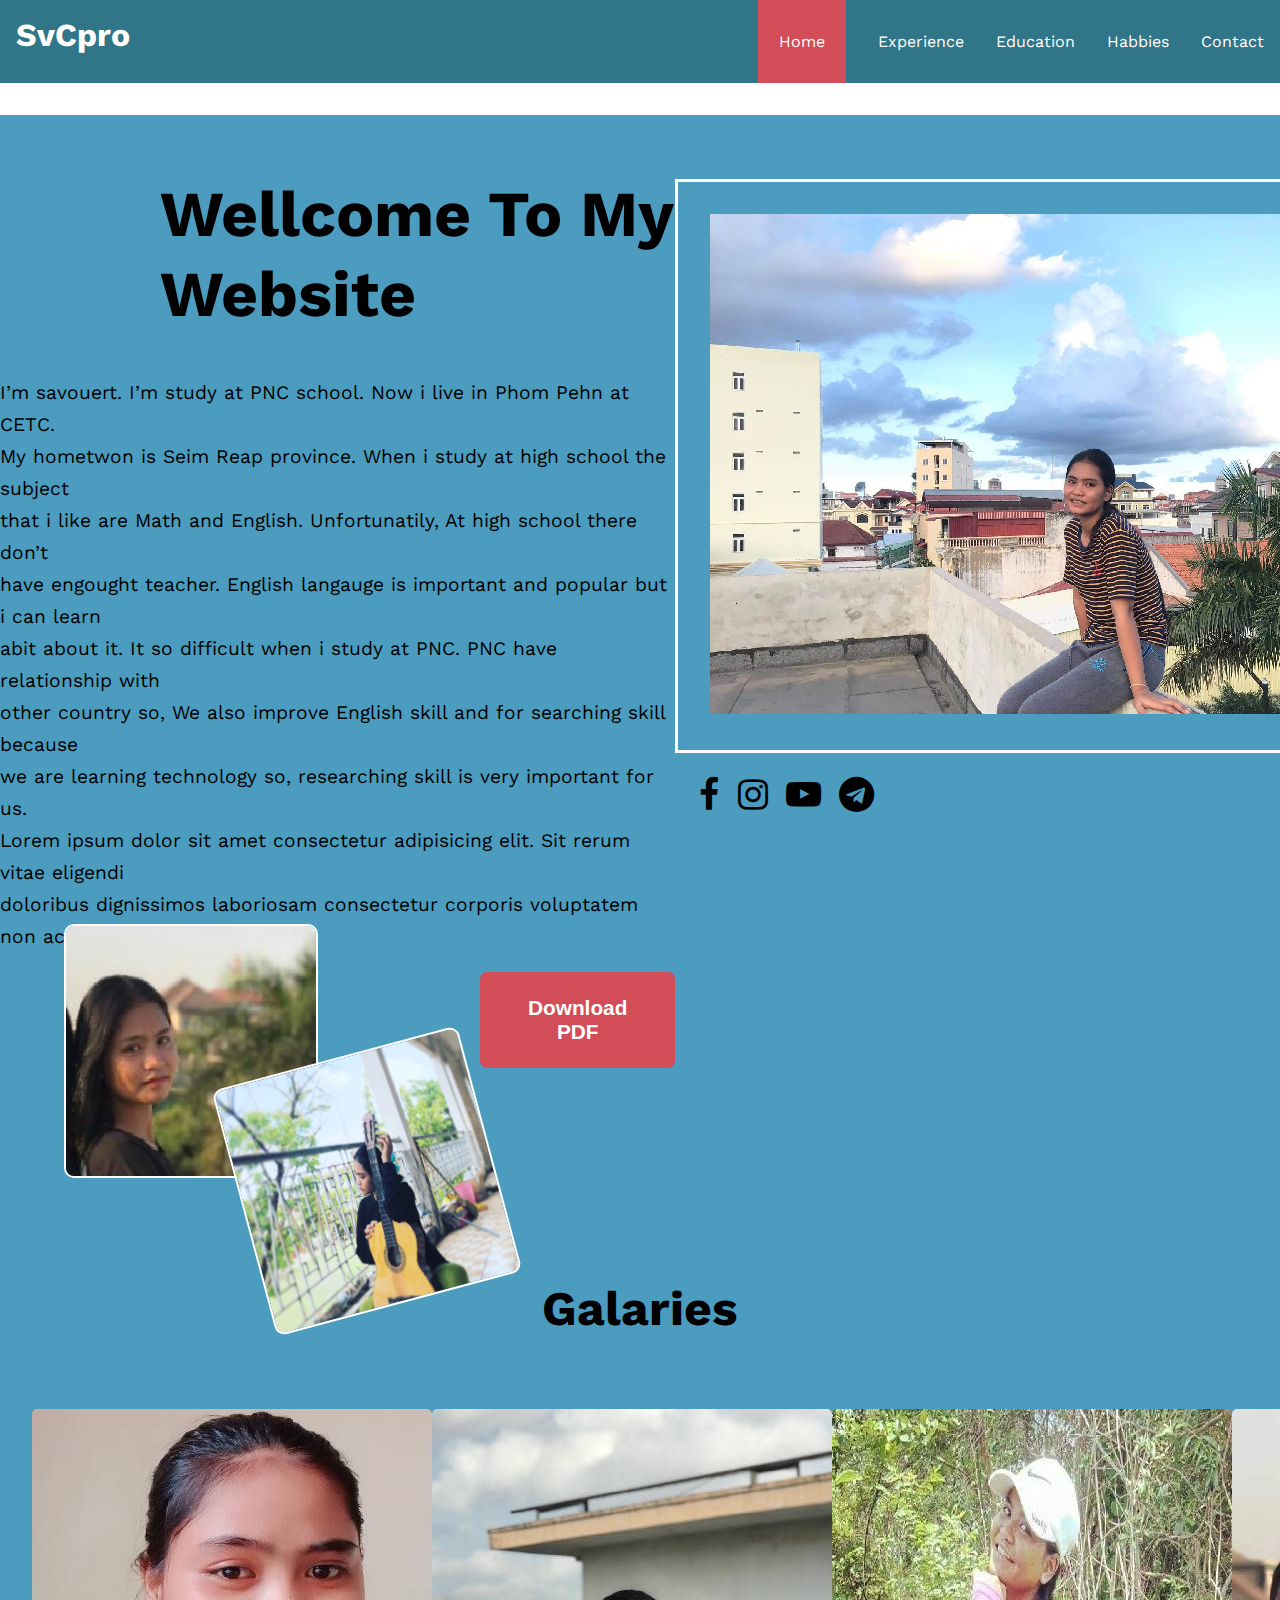
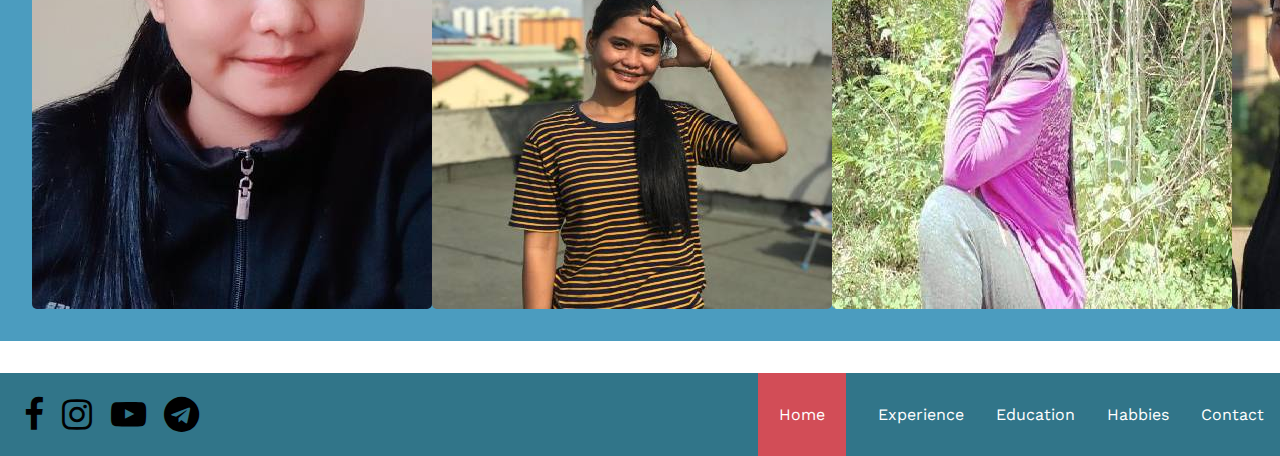
<file: index.html>
<!DOCTYPE html>
<html lang="en">
<head>
    <meta charset="UTF-8">
    <meta http-equiv="X-UA-Compatible" content="IE=edge">
    <meta name="viewport" content="width=device-width, initial-scale=1.0">
    <link rel="stylesheet" href="https://cdnjs.cloudflare.com/ajax/libs/font-awesome/4.7.0/css/font-awesome.min.css">
    <link rel="stylesheet" href="css/style.css">
    <title>Home</title>
</head>
<body>
    <nav class="navbar">
        <h2>SvCpro</h2>
        <ul>
            <li><a class="active" href="#">Home</a></li>
            <li><a href="/page/experience.html">Experience</a></li>
            <li><a href="/page/education.html"> Education</a></li>
            <li><a href="/page/habbies.html"> Habbies </a></li>
            <li><a href="/page/contact.html"> Contact </a></li>
        </ul>
    </nav>
    <div class="container">
        <div class="content">
            
            <div class="content-one">
                <div class="para">
                    <h1>Wellcome To My <br> Website</h1>
                    <p>I’m savouert. I’m study at PNC school. Now i live in Phom Pehn at CETC. <br>
                    My hometwon is Seim Reap province. When i study at high school the subject <br>
                    that i like are Math and English. Unfortunatily, At high school there don’t <br>
                    have engought teacher. English langauge is important and popular but i can learn <br>
                    abit about it. It so difficult when i study at PNC. PNC have relationship with <br>
                    other country so, We also improve English skill and for searching skill because <br>
                    we are learning technology so, researching skill is very important for us.
                <br>Lorem ipsum dolor sit amet consectetur adipisicing elit. Sit rerum vitae eligendi <br>
                 doloribus dignissimos laboriosam consectetur corporis voluptatem non accusantium!</p>
                 <div class="btn">
                     <button>Download PDF</button>
                 </div>
                </div>
                 <div class="icon-image">
                     <div class="image">
                        <img src="/image/image3.jpg" alt="">
                    </div>
                    <div class="footer-icons icons-left">
                        <i class="fa fa-facebook"></i>
                        <i class="fa fa-instagram"></i>
                        <i class="fa fa-youtube-play"></i>
                        <i class="fa fa-telegram"></i>
                    </div>
                 </div>
            </div>

            <div class="images">
               <div class="img1">
                    <img src="/image/image1.jpg" alt="">
                </div> 
                <div class="img2">
                    <img src="/image/image2.jpg" alt="">
                </div> 
            </div> 
        </div>

        <h2 class="h2">Galaries</h2>
        <div class="card-image">
            <img src="/image/image4.jpg" alt="">
            <img src="/image/image5.jpg" alt="">
            <img src="/image/image6.jpg" alt="">
            <img src="/image/image7.jpg" alt="">
        </div>
        
    </div>
<footer class="footer navbar">
            <div class="footer-icons">
                <i class="fa fa-facebook"></i>
                <i class="fa fa-instagram"></i>
                <i class="fa fa-youtube-play"></i>
                <i class="fa fa-telegram"></i>
            </div>
            <div class="footer-menu">
                <ul>
                    <li><a class="active" href="#">Home</a></li>
                    <li><a href="/page/experience.html">Experience</a></li>
                    <li><a href="/page/education.html"> Education</a></li>
                    <li><a href="/page/habbies.html"> Habbies </a></li>
                    <li><a href="/page/contact.html"> Contact </a></li>
                </ul>
            </div>
        </footer>    
</body>
</html>
</file>
<file: css/style.css>
@import url('https://fonts.googleapis.com/css2?family=Roboto:wght@300;400&family=Work+Sans:wght@300;400&display=swap');

body{
    margin: 0;
    padding: 0;
    font-family: 'Work Sans', sans-serif;
    box-sizing: border-box;
}
.navbar {
    display: flex;
    color: #fff;
    justify-content: space-between;
    background: #317589;
}
.navbar h2{
    margin:1rem 1rem;
    font-size: 2rem;
}
.navbar  ul{
    display: flex;
    list-style: none;
}
.navbar ul li{
    padding: 1rem;
    cursor: pointer;
}
.navbar ul li a{
    text-decoration: none;
    color: #fff;
}
.active{
    background:#D24D57;
    padding: 2rem 1.3rem;
}
h1{
    padding-left: 10rem;
    padding-top: 1rem;
    font-size: 4rem;
    line-height: 5rem;
}
.h2{
    font-size: 3rem;
    text-align: center;
    margin-top: -2rem;
}

.container{
    background:#4B9CBF;
    margin-top: 2rem;
}
.content-one{
    display: flex;
    justify-content: space-around;
}
.para{
    line-height: 2rem;
    font-size: 1.2rem;
}
.btn button{
    padding: 1.5rem 3rem;
    font-size: 1.3rem;
    margin-left: 30rem;
    font-weight: bold;
    background: #D24D57;
    color: #fff;
    border-radius: 7px;
    border: none;
}
.image{
    border: 3px solid #fff;
    margin-right: 5rem;
    padding: 2rem;
    margin-top: 4rem;
}
.img1 img{
    margin-left: 4rem;
    border-radius: 10px;
    margin-top: -9rem;
    border: 2px solid #fff;
}
.img2 img{
    transform:rotate(-15deg);
    margin-left:15rem ;
    margin-top: -8rem;
    border-radius: 10px;
    border: 2px solid #fff;
}
.card-image{
    display: flex;
    justify-content: space-around;
    padding: 2rem;
}
.card-image img{
    border-radius: 5px;
}
.footer-icons{
    color: #000;
    padding: 1.3rem;
    font-size: 2.2rem;
}
.footer-icons i{
    padding:0  0.2rem;
    cursor: pointer;
}
.footer-icons i:hover{
    color: #D24D57;
}
.footer{
    margin-top: 2rem;
}
</file>
